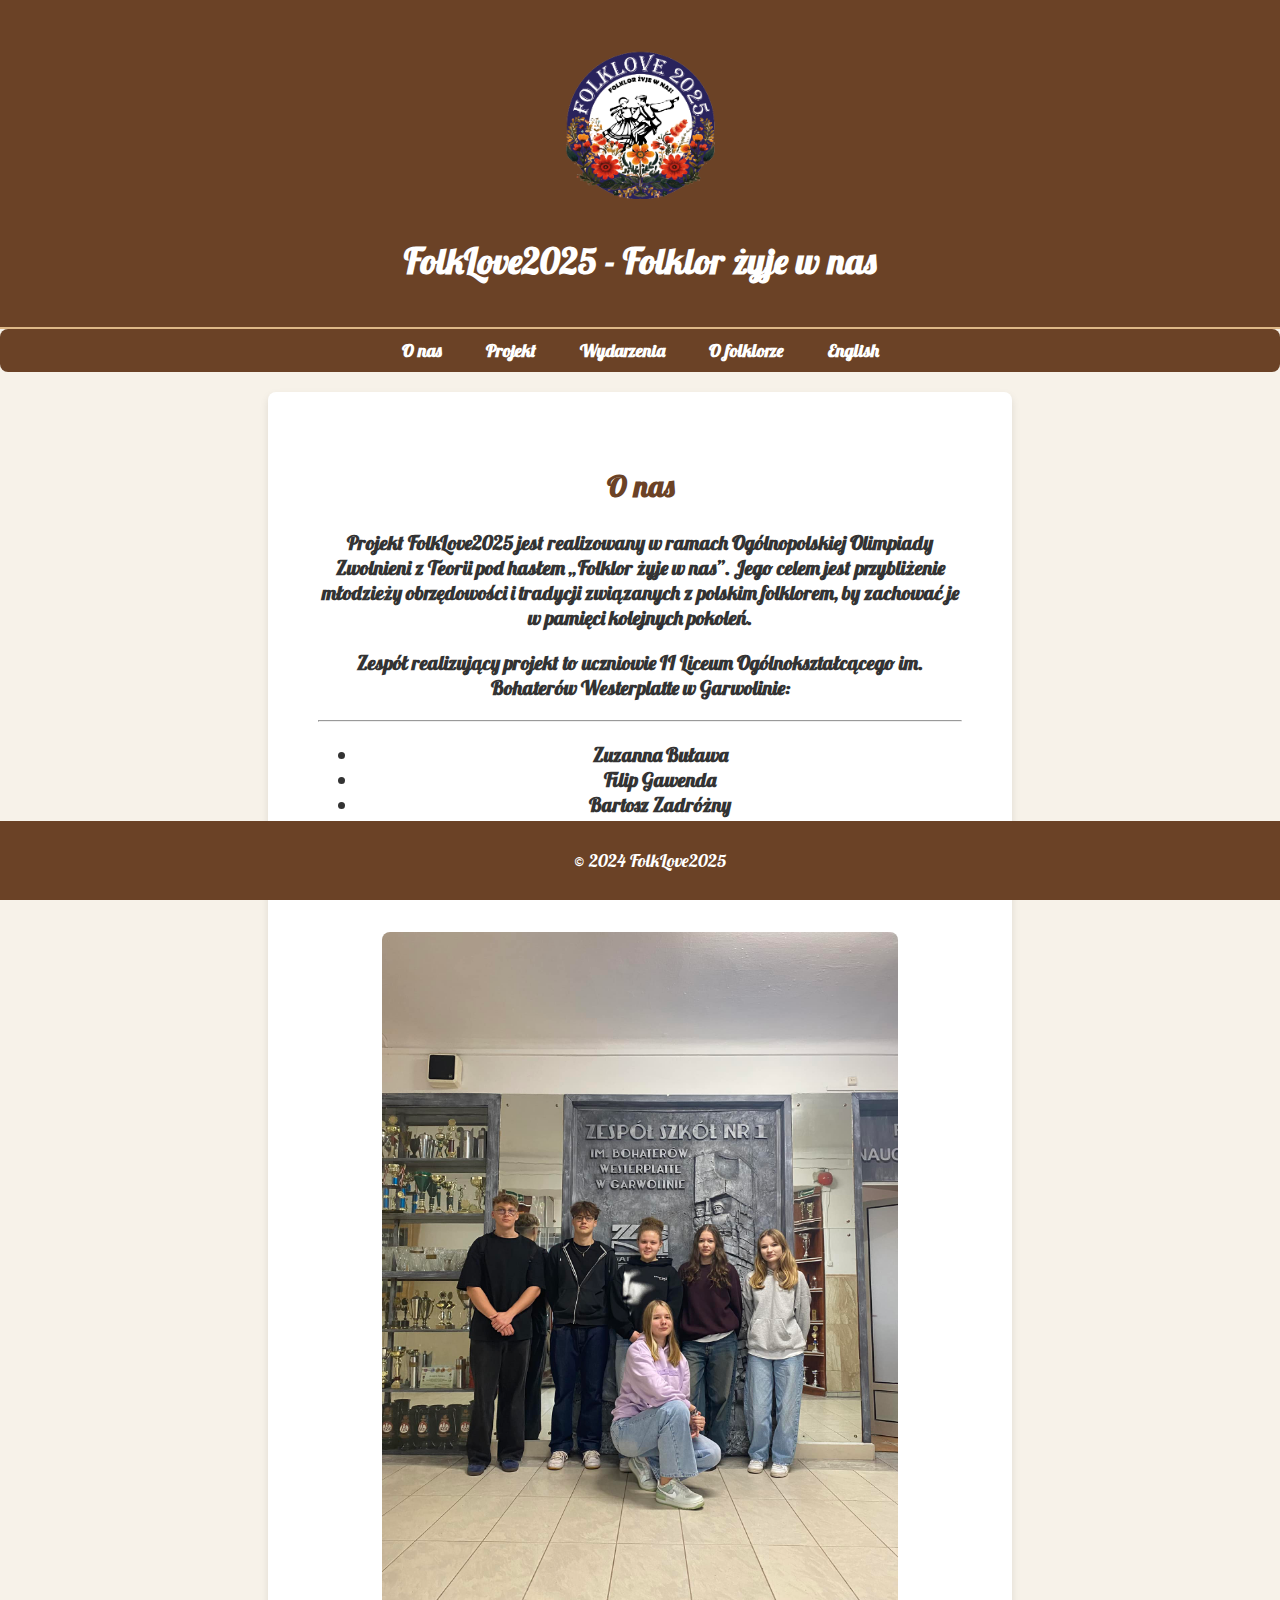
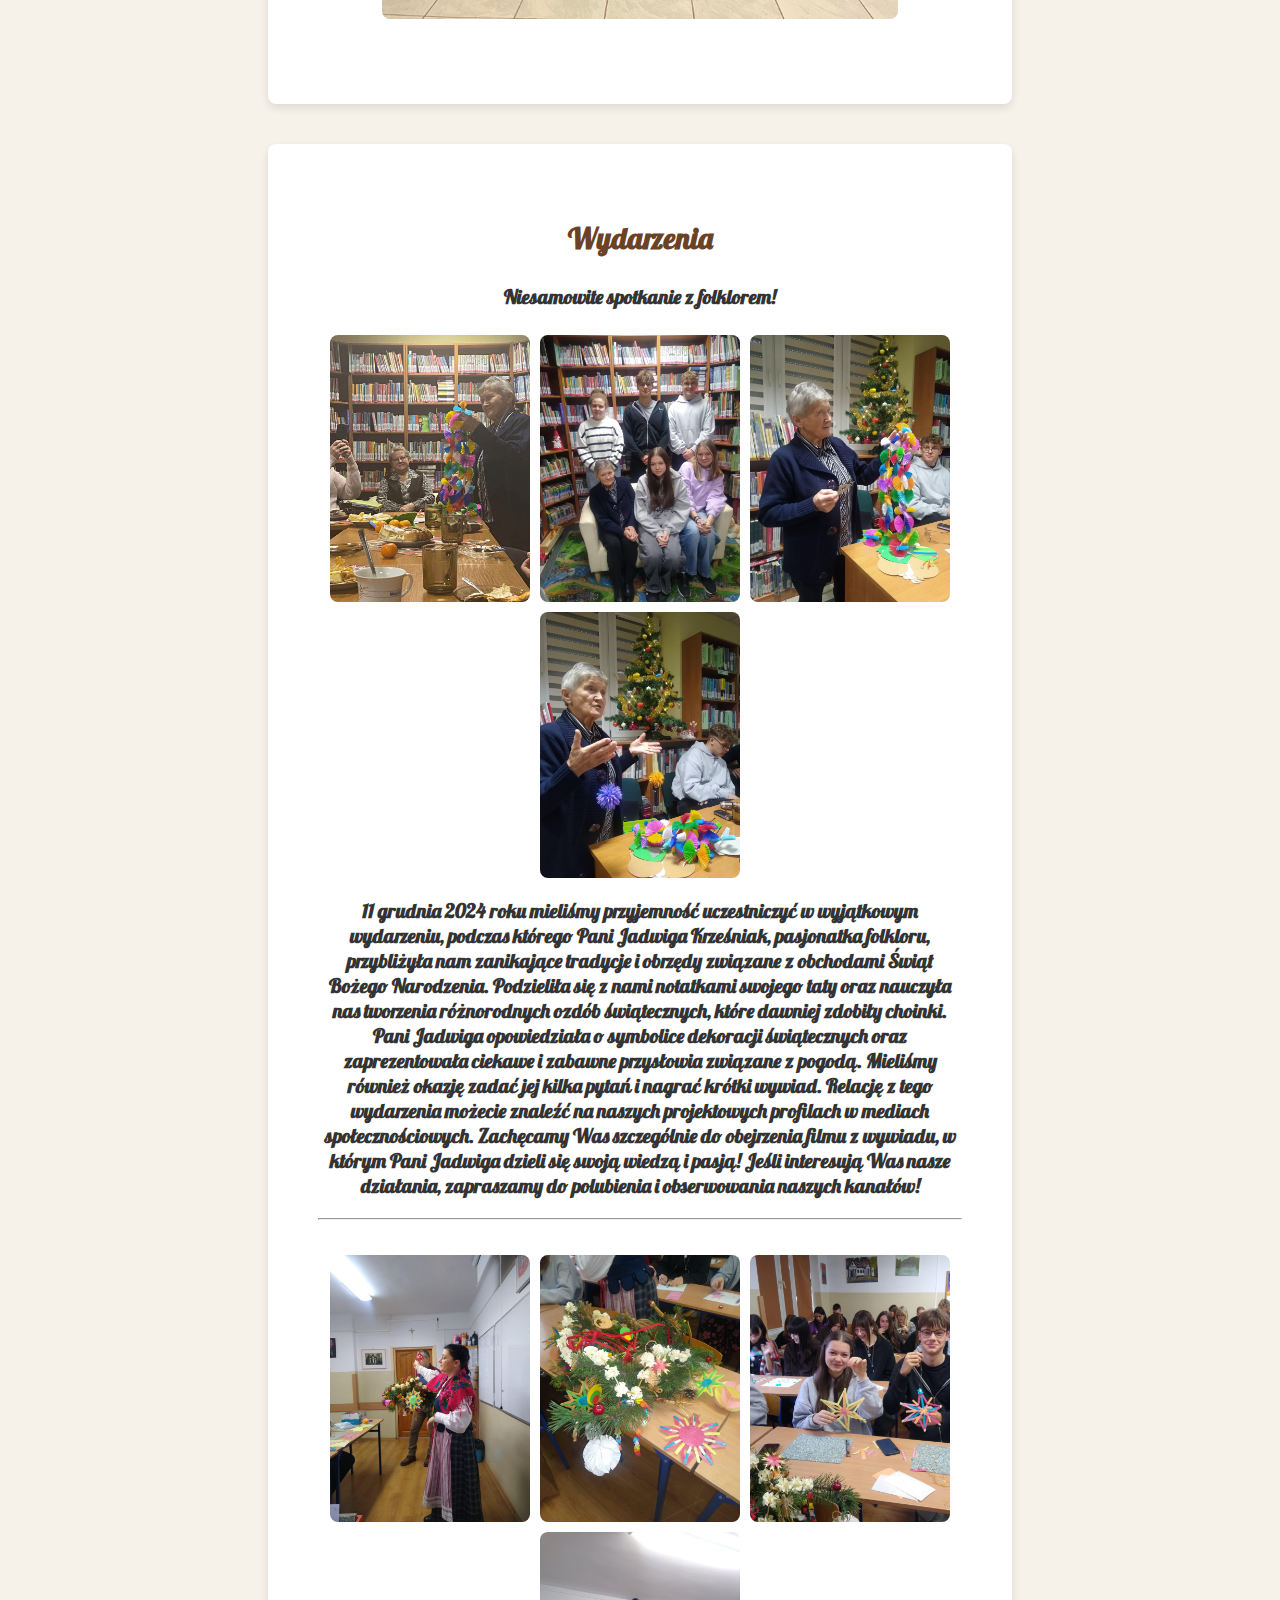
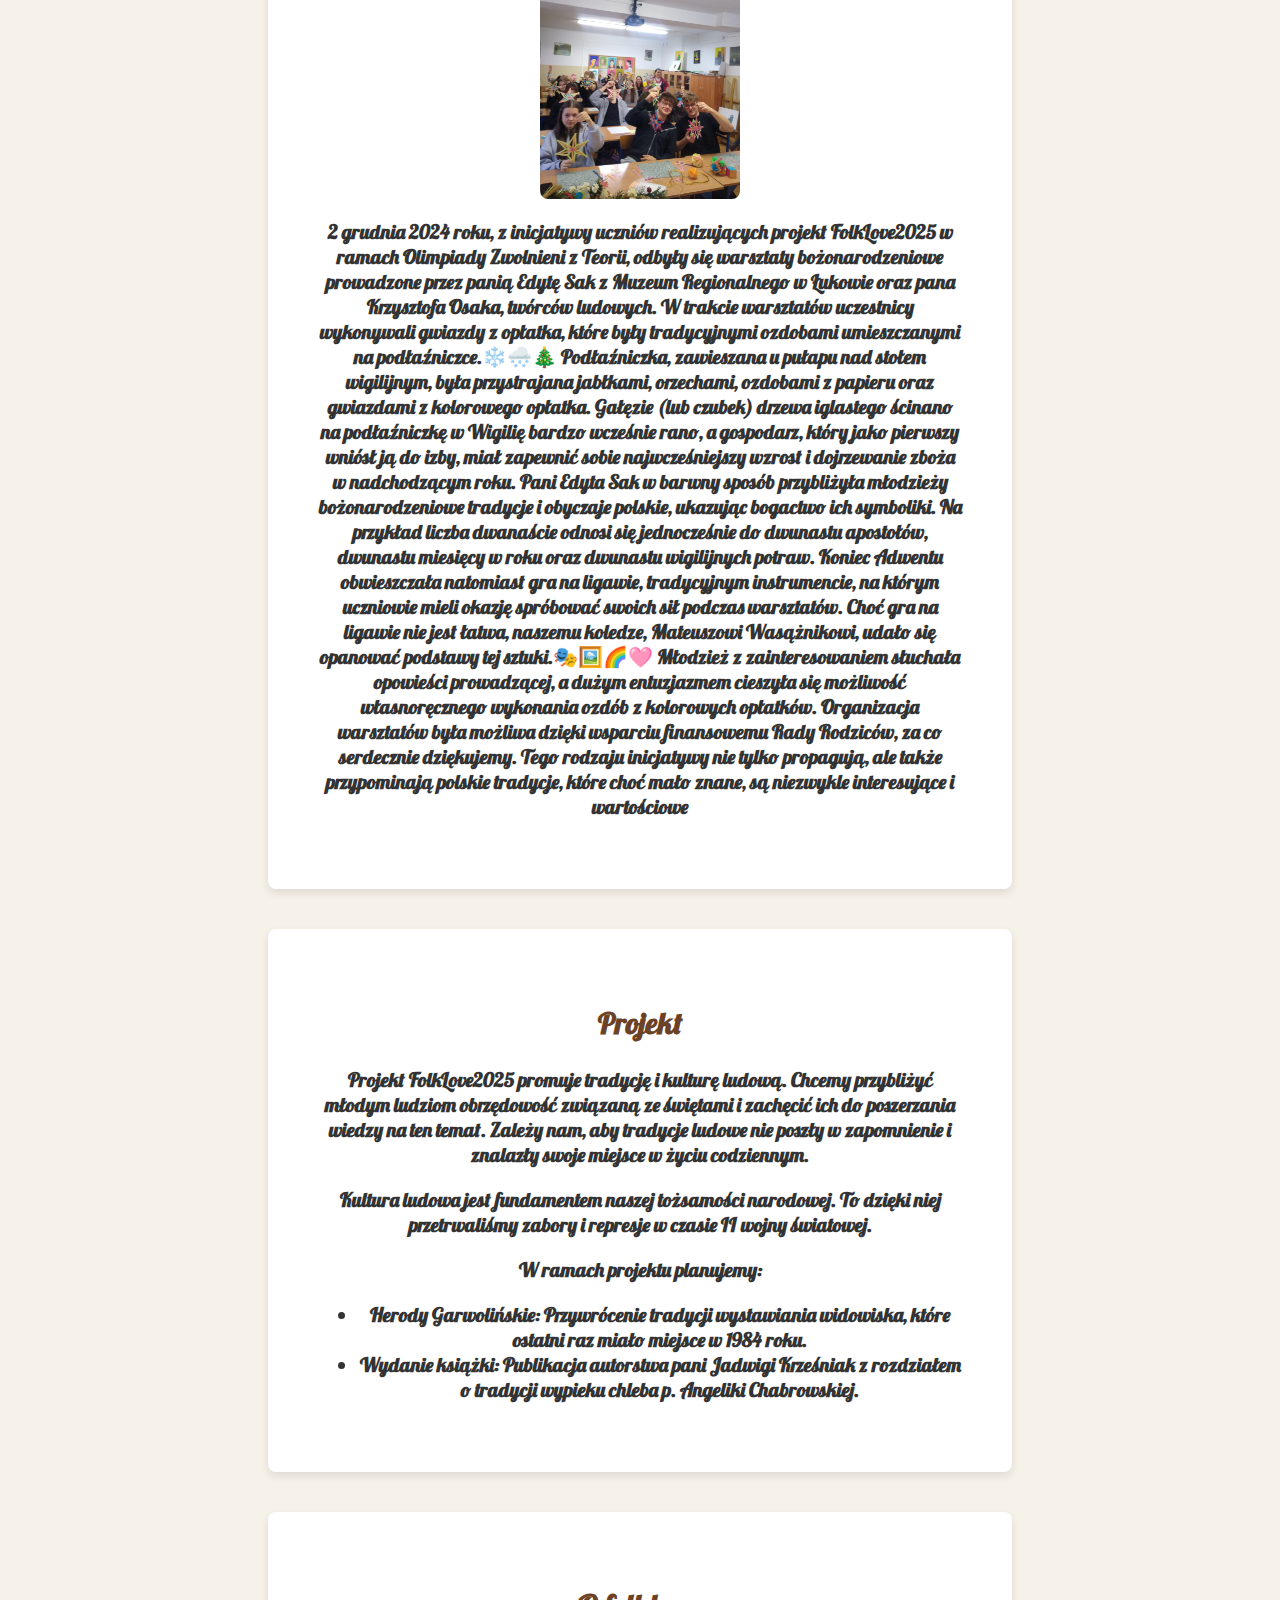
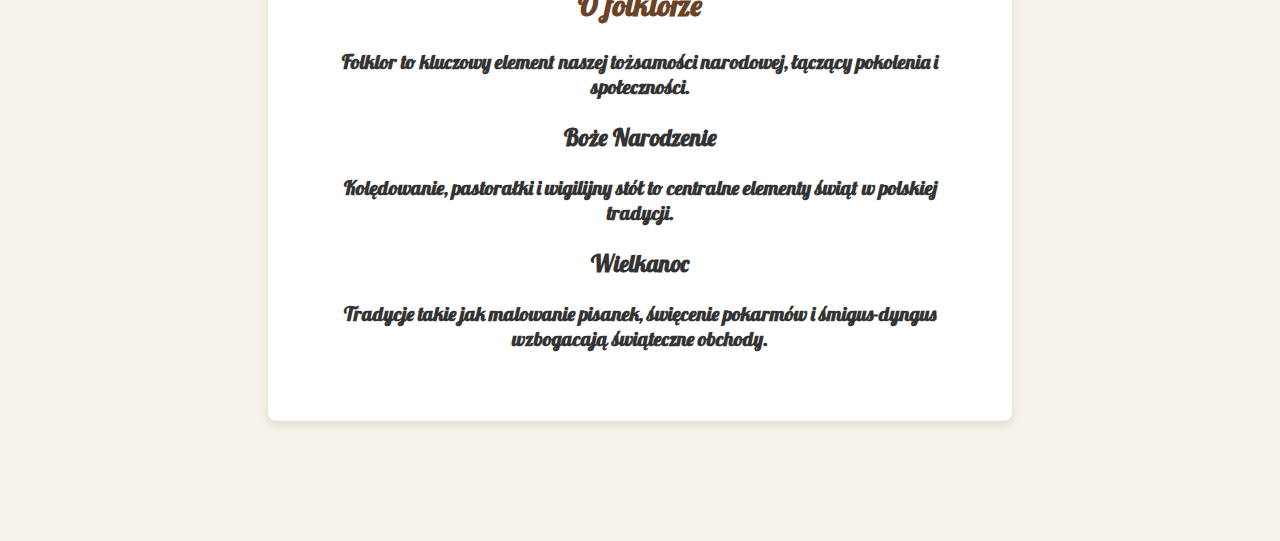
<file: index.html>
<!DOCTYPE html>
<html lang="pl">
<head>
    <!-- Google tag (gtag.js) -->
<script async src="https://www.googletagmanager.com/gtag/js?id=G-YYFM1KXM8M"></script>
<script>
  window.dataLayer = window.dataLayer || [];
  function gtag(){dataLayer.push(arguments);}
  gtag('js', new Date());

  gtag('config', 'G-YYFM1KXM8M');
</script>
    <meta charset="UTF-8">
    <meta name="viewport" content="width=device-width, initial-scale=1.0">
    <link rel="preconnect" href="https://fonts.googleapis.com">
<link rel="preconnect" href="https://fonts.gstatic.com" crossorigin>
<link href="https://fonts.googleapis.com/css2?family=Lobster&display=swap" rel="stylesheet">

    <title>FolkLove2025 - Folklor żyje w nas</title>
    <style>
        body {
            font-size: large;
             font-family: "Lobster", serif;
            background-color: #f7f2e9;
            color: #333;
            margin: 0;
            padding: 0;
        }
        header {
            background-color: #6b4226;
            color: white;
            padding: 20px;
            text-align: center;
            border-bottom: 2px solid #deb887;
        }
        header img {
            max-width: 150px;
            height: auto;
            margin-bottom: 10px;
        }
        nav {
            background-color: #6b4226;
            padding: 10px;
            text-align: center;
            border-radius: 8px;
            position: sticky;
            top: 0;
        }
        nav a {
            color: white;
            text-decoration: none;
            margin: 0 10px;
            font-weight: bold;
            padding: 10px;
        }
        nav a:hover {
            color: #deb887;
            background-color: rgba(222, 184, 135, 0.2);
        }
        main {
            padding: 20px;
        }
        section {
            margin-bottom: 40px;
            background-color: white;
            padding: 50px;
            border-radius: 8px;
            box-shadow: 0 4px 8px rgba(0, 0, 0, 0.1);
            text-align: center;
            font-weight: 600;
        }
        section img {
            max-width: 100%;
            height: auto;
            margin-top: 20px;
            border-radius: 8px;
        }
        @media (min-width: 820px) {
            section {
                margin-left: 20%;
                margin-right: 20%;
                font-size: 20px;
            }
            img{
                width: 80%;
                height: auto;
                margin: 30px 0;
            }
            
        }
        h2 {
            color: #6b4226;
        }
        footer {
            background-color: #6b4226;
            color: white;
            text-align: center;
            padding: 10px;
            position: fixed;
            bottom: 0;
            width: 100%;
        }
        .zdjecia img{
            width: 200px;
            margin: 0 0;
   
        }
        .zdjecia{
            display: flex;
            justify-content: center;
            gap: 10px;
            flex-wrap: wrap;
           
        }
    </style>
</head>
<body>
    <header>
        <img src="FolkLove małe (1).png" alt="Logo projektu FolkLove2025">
        <h1>FolkLove2025 - Folklor żyje w nas</h1>
    </header>
    <nav>
        <a href="#about">O nas</a>
        <a href="#project">Projekt</a>
        <a href="#events">Wydarzenia</a>
        <a href="#folklore">O folklorze</a>
        <a href="english.html">English</a>
    </nav>
    <main>
        <section id="about">
            <h2>O nas</h2>
            <p>Projekt <b>FolkLove2025</b> jest realizowany w ramach Ogólnopolskiej Olimpiady Zwolnieni z Teorii pod hasłem „Folklor żyje w nas”. Jego celem jest przybliżenie młodzieży obrzędowości i tradycji związanych z polskim folklorem, by zachować je w pamięci kolejnych pokoleń.</p>
            <p>Zespół realizujący projekt to uczniowie II Liceum Ogólnokształcącego im. Bohaterów Westerplatte w Garwolinie:</p>
            <hr>
            <ul>
                <li>Zuzanna Buława</li>
                <li>Filip Gawenda</li>
                <li>Bartosz Zadróżny</li>
                <li>Oliwia Tchorek</li>
                <li>Dominika Buczek</li>
                <li>Liderka projektu: Oliwia Dadacz</li>
            </ul>
            <img src="folklovezdjęcie.jpg" alt="Zdjęcie grupowe zespołu FolkLove2025">
        </section>

        <section id="events">
            <h2>Wydarzenia</h2>
            
            <h4>Niesamowite spotkanie z folklorem!</h4>

            <div class="zdjecia">
                <img src="folk1.jpg" alt="">
                <img src="folk2.jpg" alt="">
                <img src="folk3.jpg" alt="">
                <img src="folk4.jpg" alt="">
            </div>
            <p>11 grudnia 2024 roku mieliśmy przyjemność uczestniczyć w wyjątkowym wydarzeniu, podczas którego Pani Jadwiga Krześniak, pasjonatka folkloru, przybliżyła nam zanikające tradycje i obrzędy związane z obchodami Świąt Bożego Narodzenia. Podzieliła się z nami notatkami swojego taty oraz nauczyła nas tworzenia różnorodnych ozdób świątecznych, które dawniej zdobiły choinki.
                Pani Jadwiga opowiedziała o symbolice dekoracji świątecznych oraz zaprezentowała ciekawe i zabawne przysłowia związane z pogodą. Mieliśmy również okazję zadać jej kilka pytań i nagrać krótki wywiad.
                Relację z tego wydarzenia możecie znaleźć na naszych projektowych profilach w mediach społecznościowych. Zachęcamy Was szczególnie do obejrzenia filmu z wywiadu, w którym Pani Jadwiga dzieli się swoją wiedzą i pasją! Jeśli interesują Was nasze działania, zapraszamy do polubienia i obserwowania naszych kanałów!
            </p>
            <hr>
            <br>
            <div class="zdjecia">
                <img src="folk21.jpg" alt="">
                <img src="folk22.jpg" alt="">
                <img src="folk23.jpg" alt="">
                <img src="folk24.jpg" alt="">
            </div>
            <p>2 grudnia 2024 roku, z inicjatywy uczniów realizujących projekt FolkLove2025 w ramach Olimpiady Zwolnieni z Teorii, odbyły się warsztaty bożonarodzeniowe prowadzone przez panią Edytę Sak z Muzeum Regionalnego w Łukowie oraz pana Krzysztofa Osaka, twórców ludowych. W trakcie warsztatów uczestnicy wykonywali gwiazdy z opłatka, które były tradycyjnymi ozdobami umieszczanymi na podłaźniczce.❄️🌨️🎄
                Podłaźniczka, zawieszana u pułapu nad stołem wigilijnym, była przystrajana jabłkami, orzechami, ozdobami z papieru oraz gwiazdami z kolorowego opłatka. Gałęzie (lub czubek) drzewa iglastego ścinano na podłaźniczkę w Wigilię bardzo wcześnie rano, a gospodarz, który jako pierwszy wniósł ją do izby, miał zapewnić sobie najwcześniejszy wzrost i dojrzewanie zboża w nadchodzącym roku.
                Pani Edyta Sak w barwny sposób przybliżyła młodzieży bożonarodzeniowe tradycje i obyczaje polskie, ukazując bogactwo ich symboliki. Na przykład liczba dwanaście odnosi się jednocześnie do dwunastu apostołów, dwunastu miesięcy w roku oraz dwunastu wigilijnych potraw. Koniec Adwentu obwieszczała natomiast gra na ligawie, tradycyjnym instrumencie, na którym uczniowie mieli okazję spróbować swoich sił podczas warsztatów. Choć gra na ligawie nie jest łatwa, naszemu koledze, Mateuszowi Wasążnikowi, udało się opanować podstawy tej sztuki.🎭🖼️🌈🩷
                Młodzież z zainteresowaniem słuchała opowieści prowadzącej, a dużym entuzjazmem cieszyła się możliwość własnoręcznego wykonania ozdób z kolorowych opłatków.
                Organizacja warsztatów była możliwa dzięki wsparciu finansowemu Rady Rodziców, za co serdecznie dziękujemy. Tego rodzaju inicjatywy nie tylko propagują, ale także przypominają polskie tradycje, które choć mało znane, są niezwykle interesujące i wartościowe
            </p>
        </section>

        <section id="project">
            <h2>Projekt</h2>
            <p>Projekt <b>FolkLove2025</b> promuje tradycję i kulturę ludową. Chcemy przybliżyć młodym ludziom obrzędowość związaną ze świętami i zachęcić ich do poszerzania wiedzy na ten temat. Zależy nam, aby tradycje ludowe nie poszły w zapomnienie i znalazły swoje miejsce w życiu codziennym.</p>
            <p>Kultura ludowa jest fundamentem naszej tożsamości narodowej. To dzięki niej przetrwaliśmy zabory i represje w czasie II wojny światowej.</p>
            <p>W ramach projektu planujemy:</p>
            <ul>
                <li><b>Herody Garwolińskie:</b> Przywrócenie tradycji wystawiania widowiska, które ostatni raz miało miejsce w 1984 roku.</li>
                <li><b>Wydanie książki:</b> Publikacja autorstwa pani Jadwigi Krześniak z rozdziałem o tradycji wypieku chleba p. Angeliki Chabrowskiej.</li>
            </ul>
        </section>
        
        <section id="folklore" style="margin-bottom: 100px;">
            <h2>O folklorze</h2>
            <p>Folklor to kluczowy element naszej tożsamości narodowej, łączący pokolenia i społeczności.</p>
            <h3>Boże Narodzenie</h3>
            <p>Kolędowanie, pastorałki i wigilijny stół to centralne elementy świąt w polskiej tradycji.</p>
            <h3>Wielkanoc</h3>
            <p>Tradycje takie jak malowanie pisanek, święcenie pokarmów i śmigus-dyngus wzbogacają świąteczne obchody.</p>
        </section>



    </main>
    <footer>
        <p>&copy; 2024 FolkLove2025</p>
    </footer>
</body>
</html>
</file>
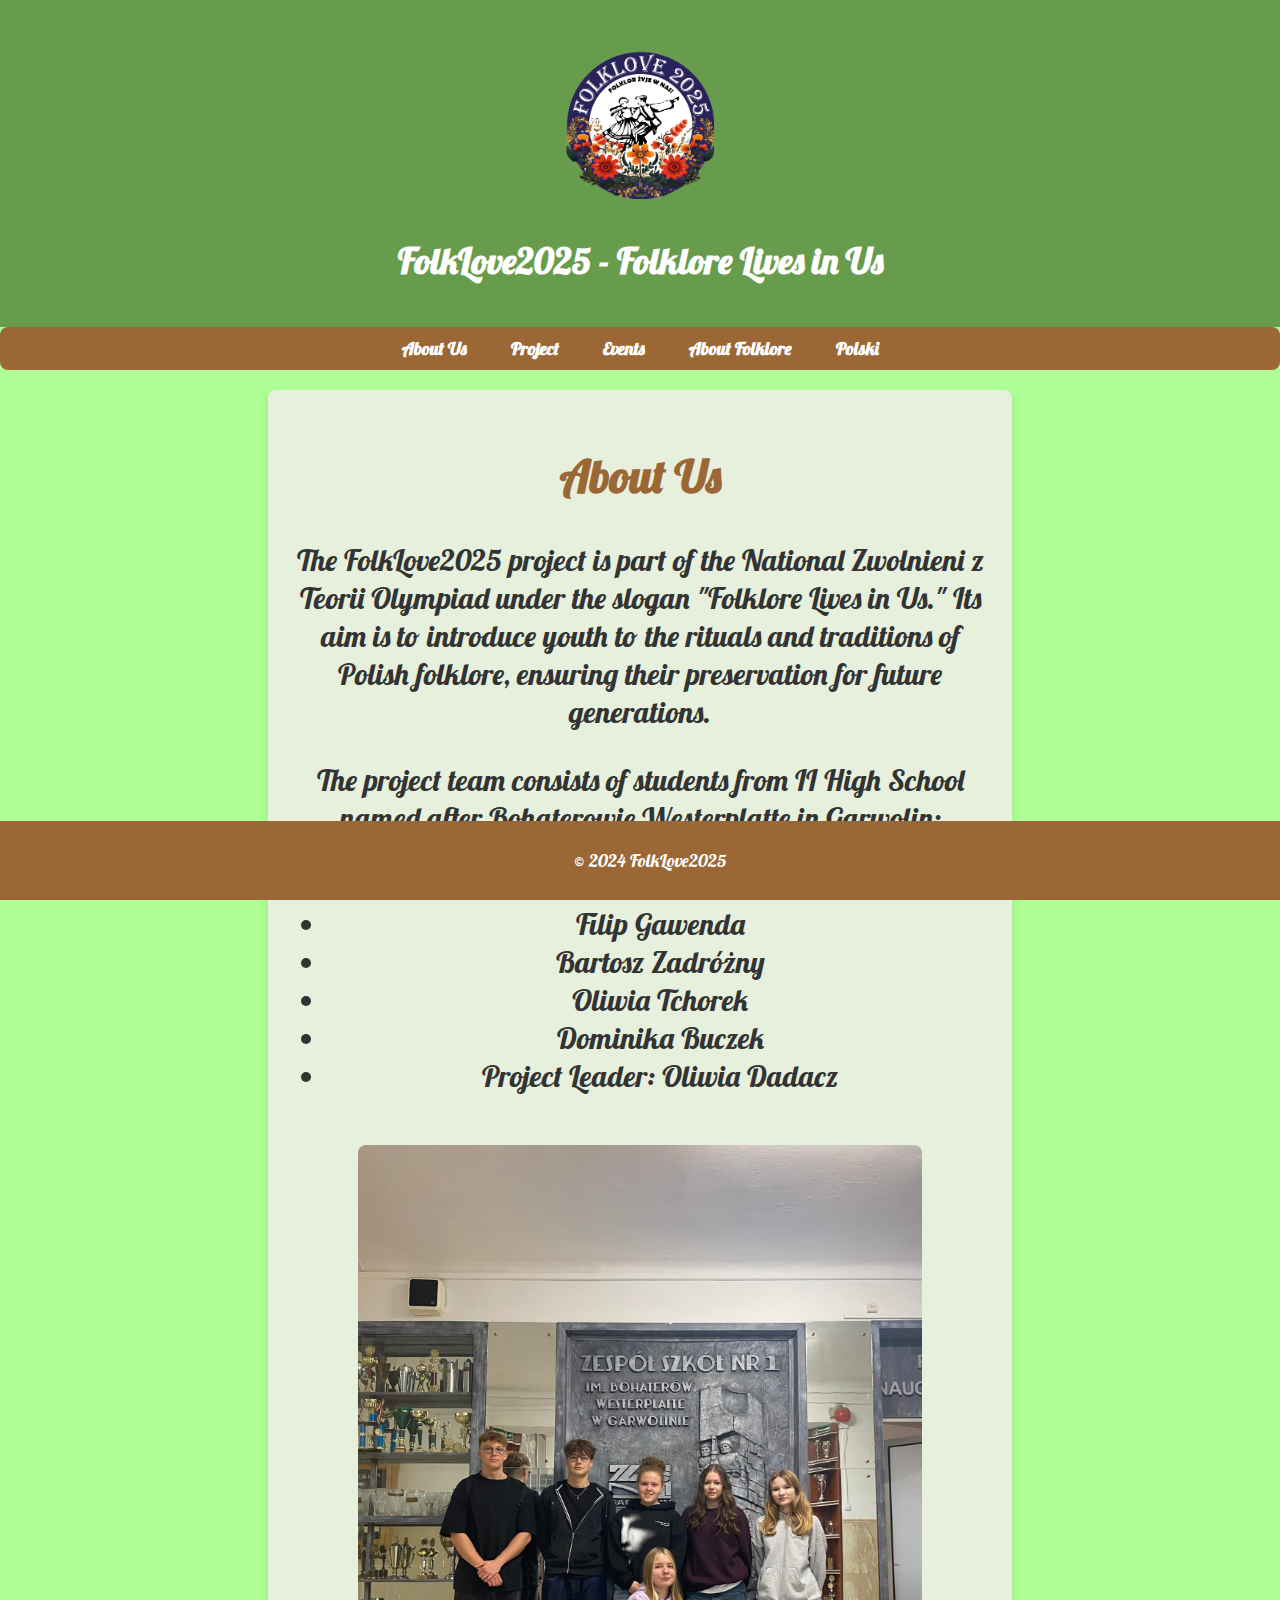
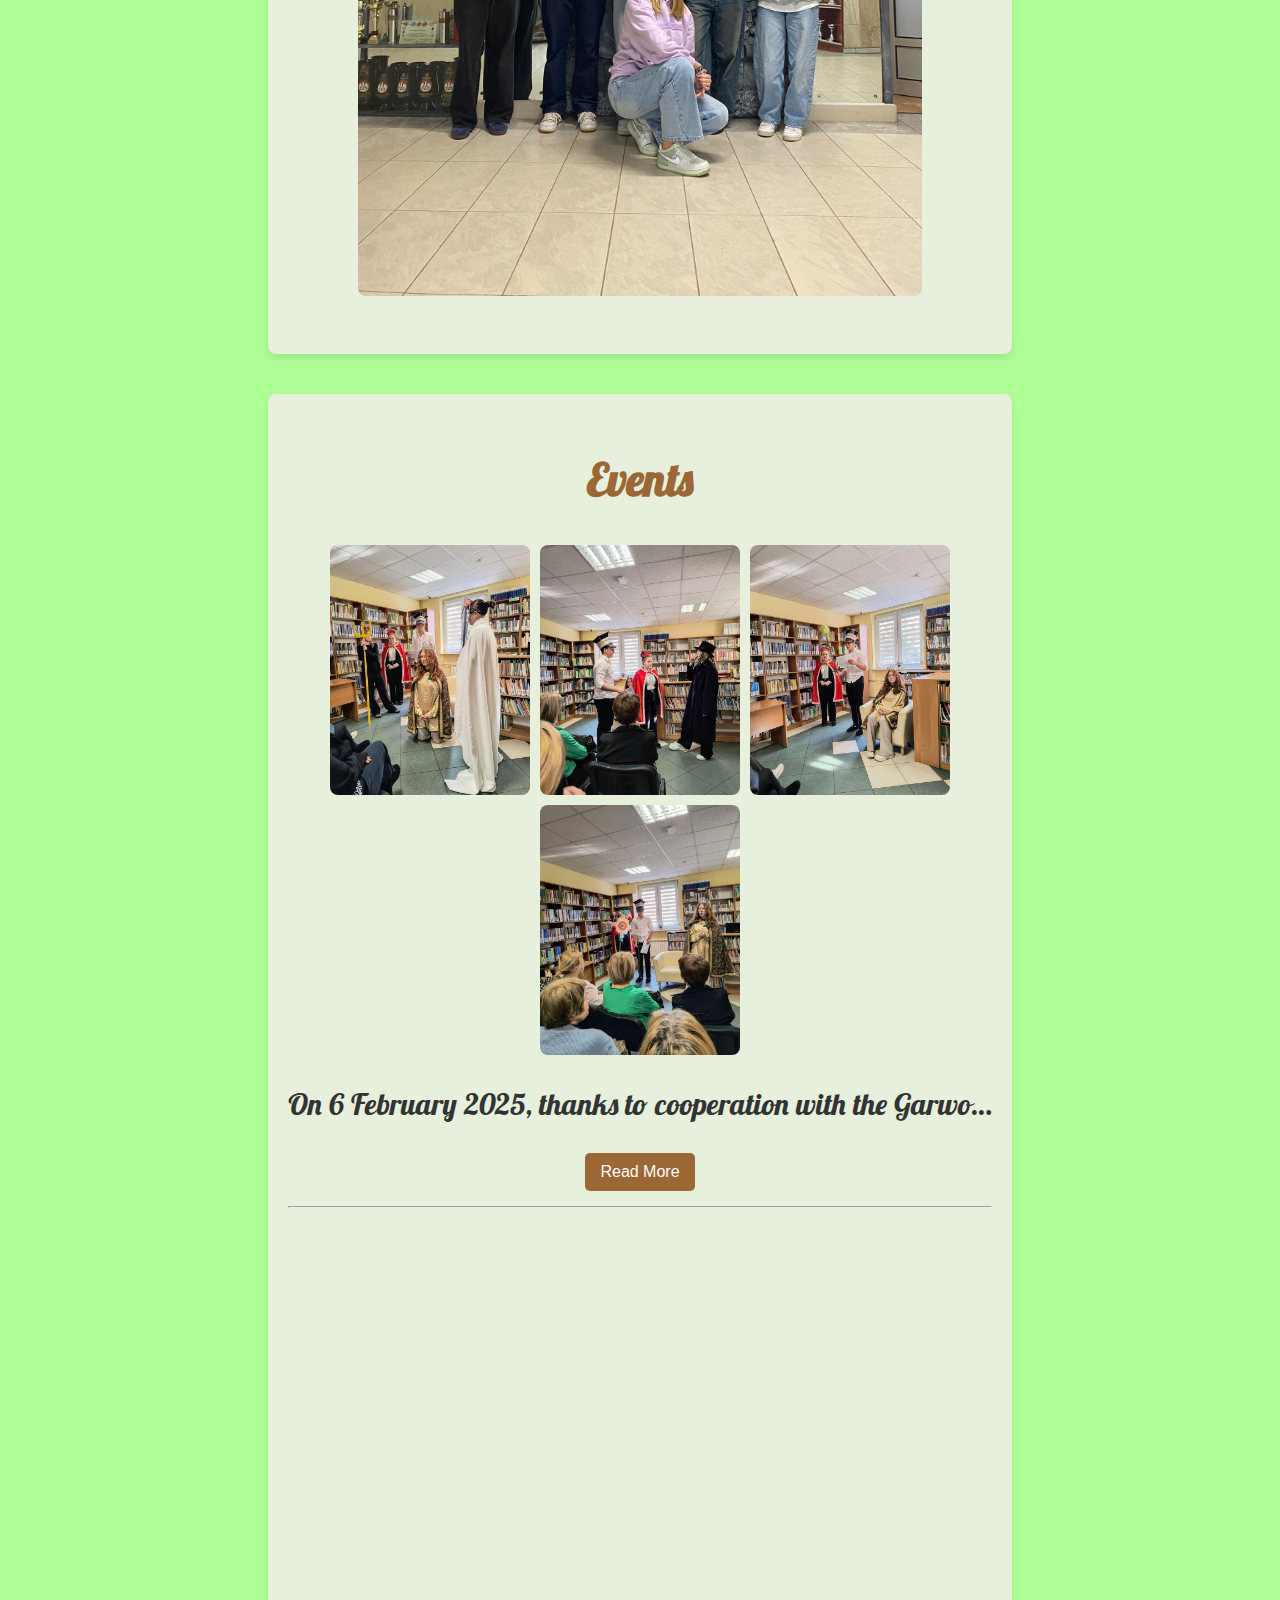
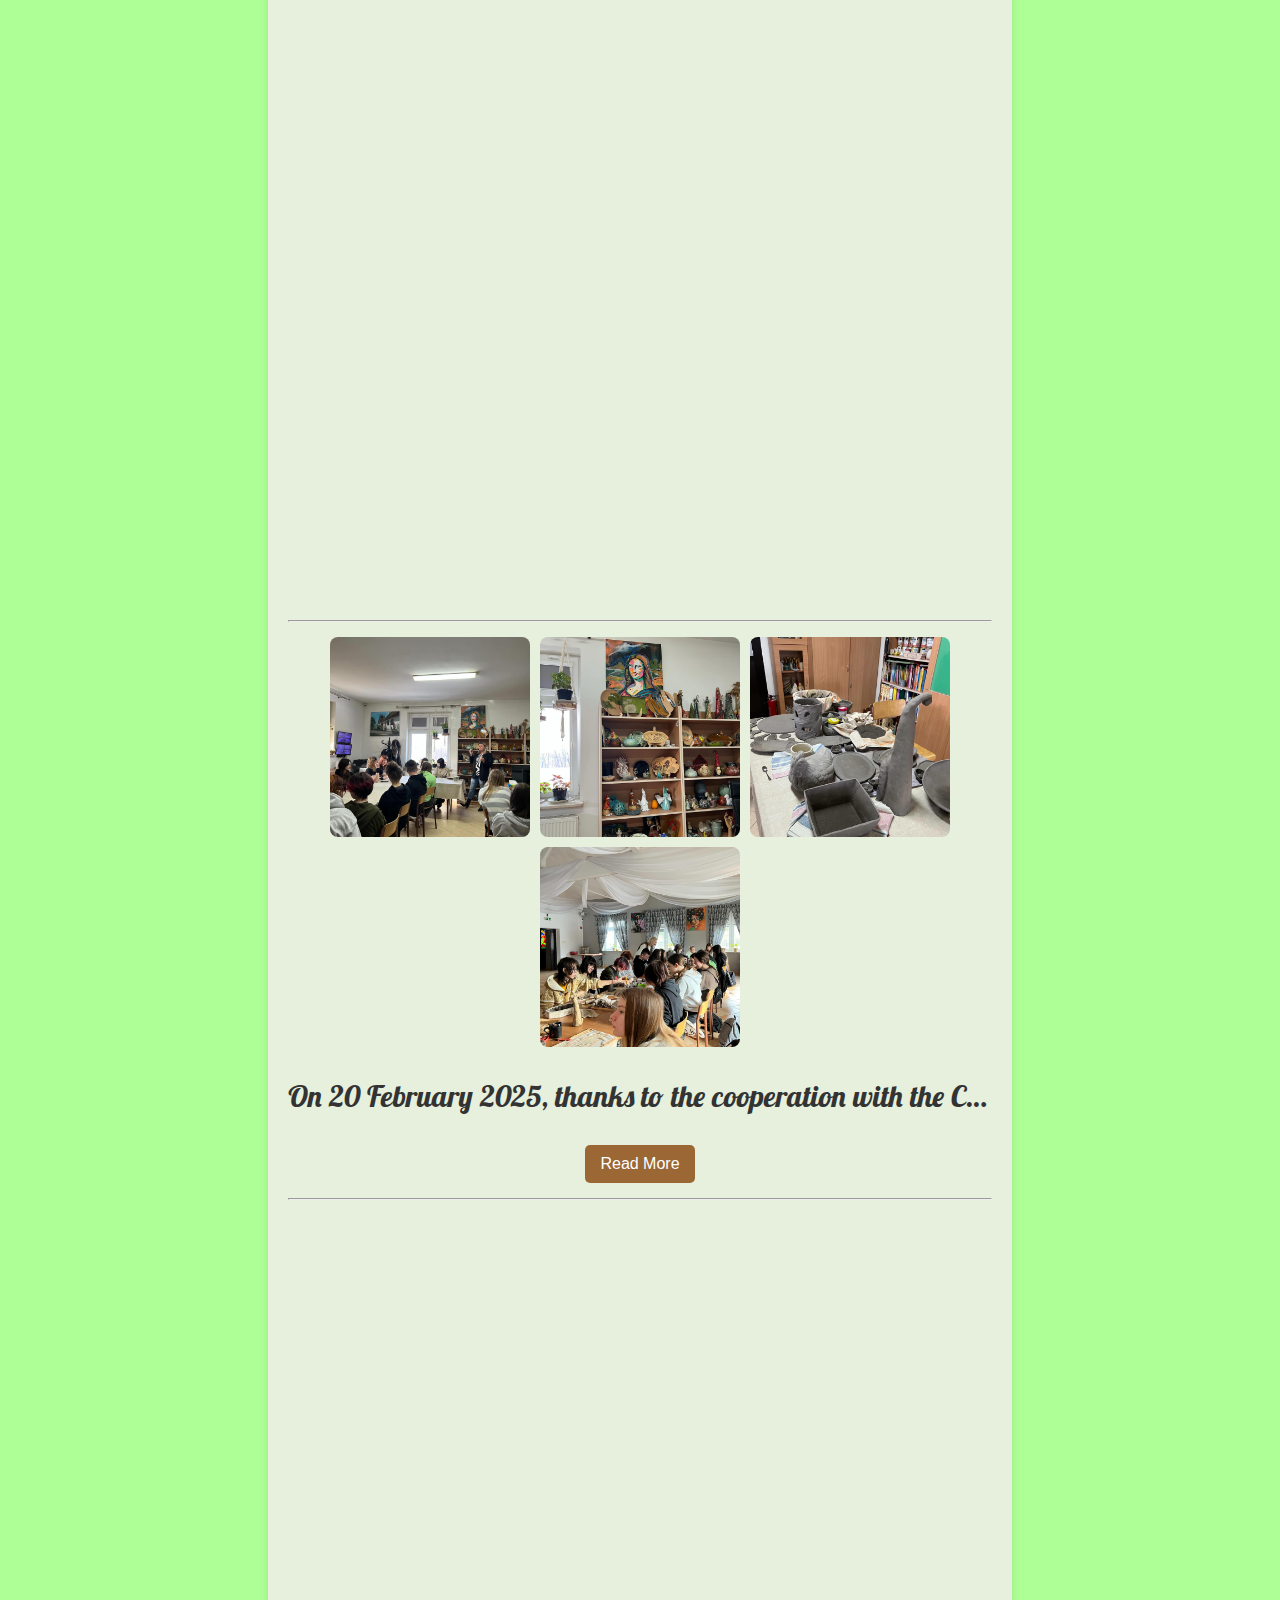
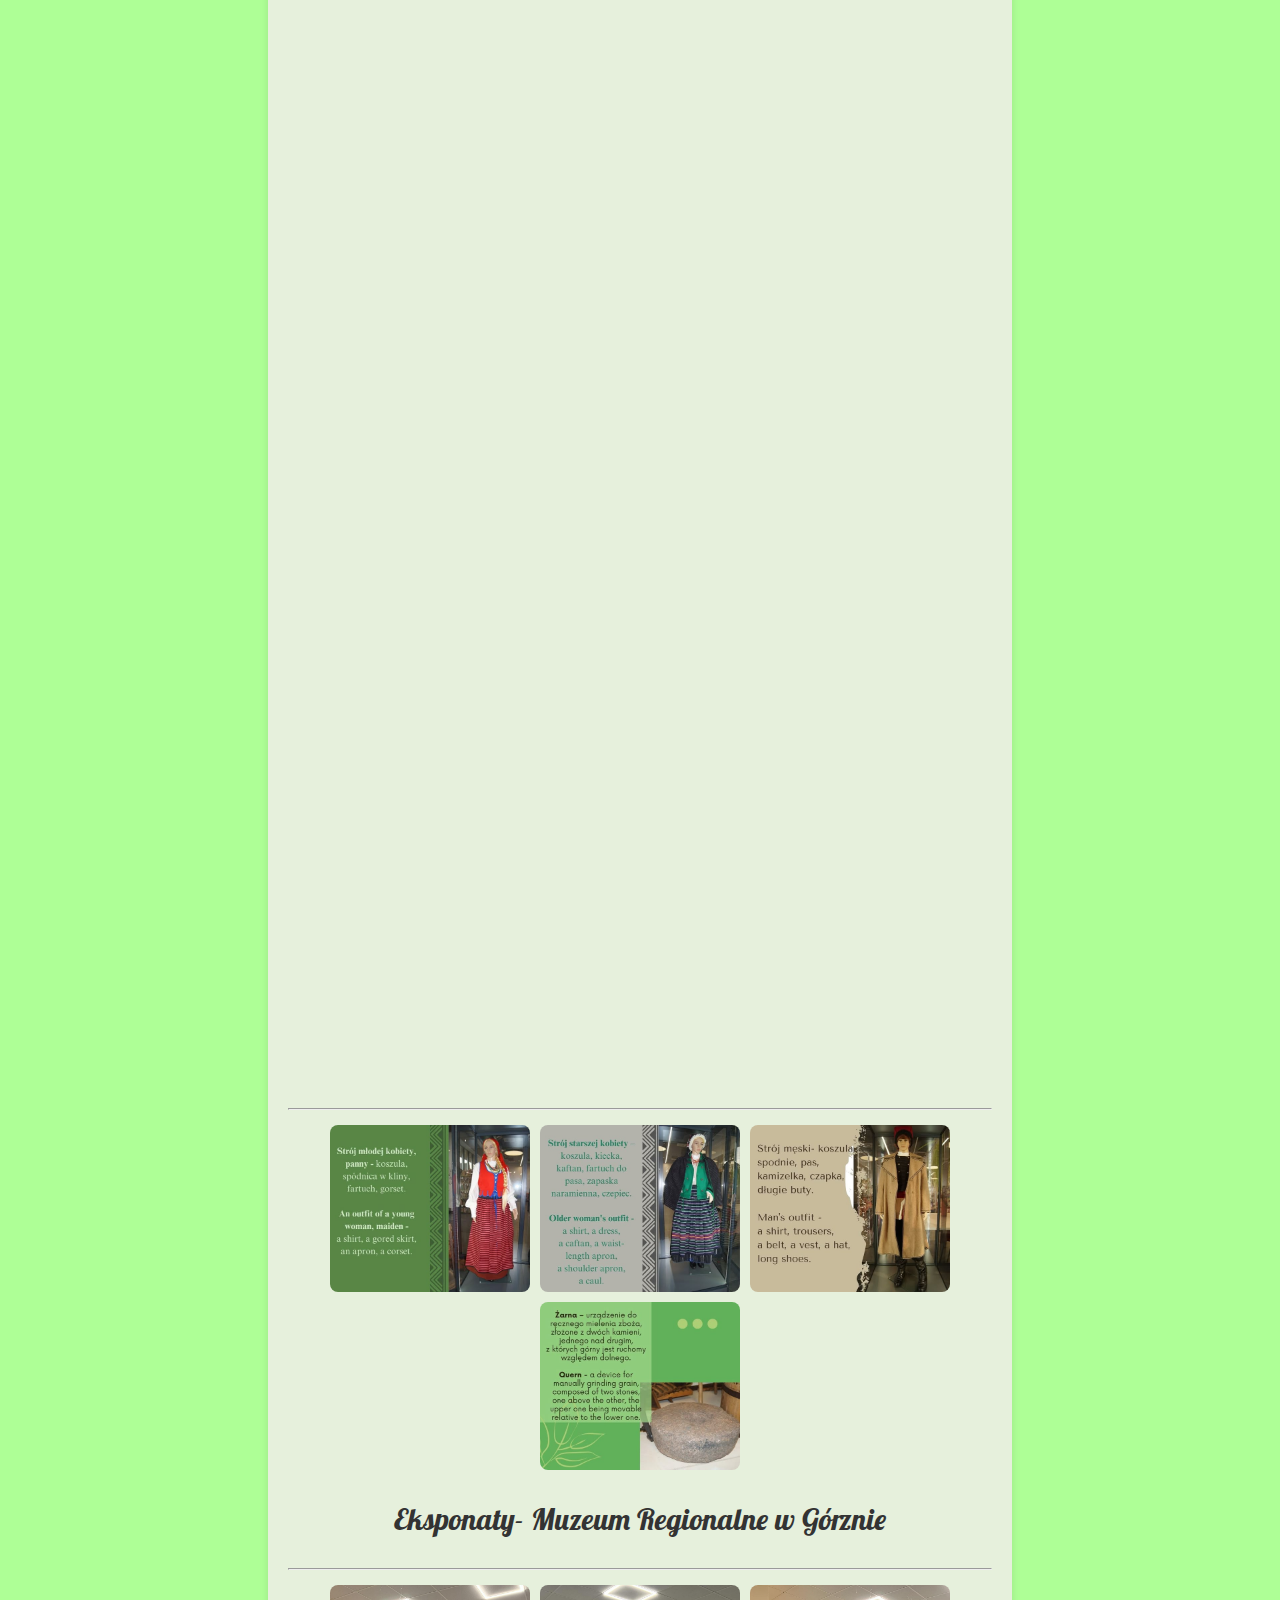
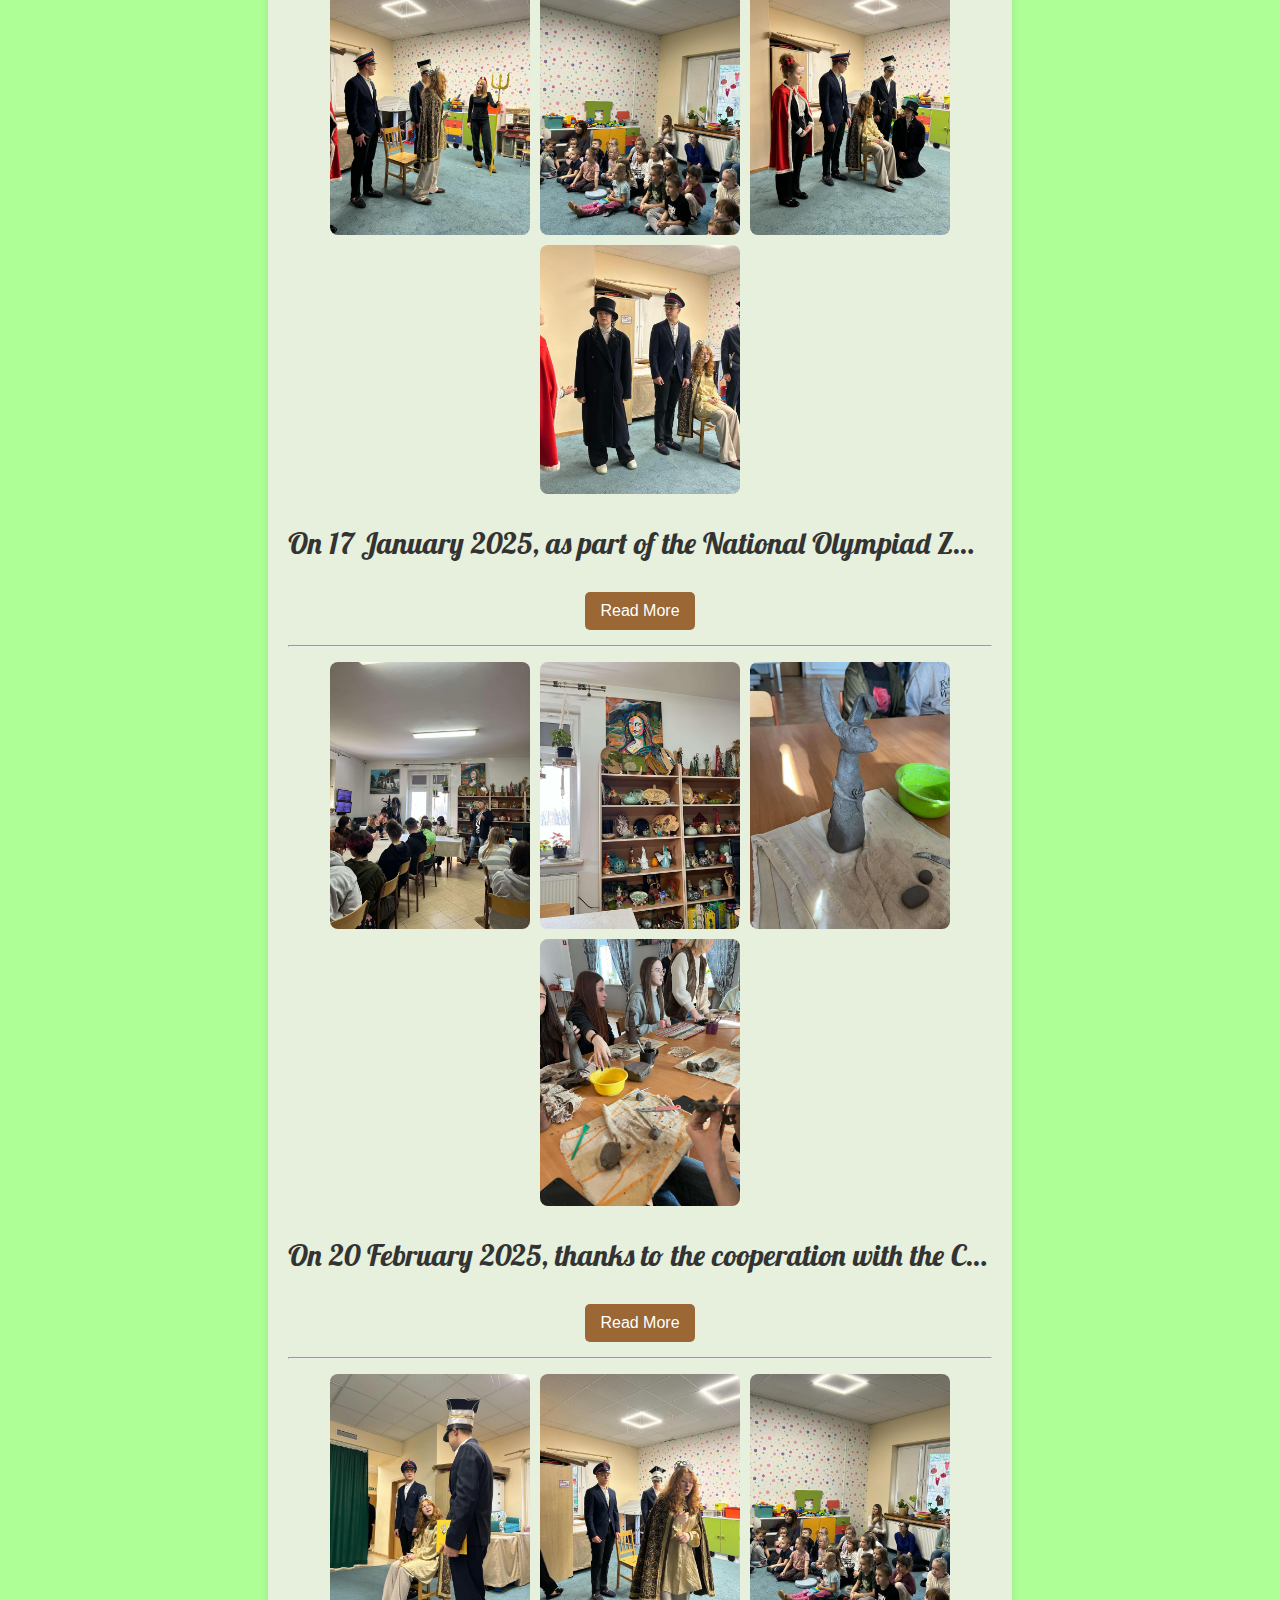
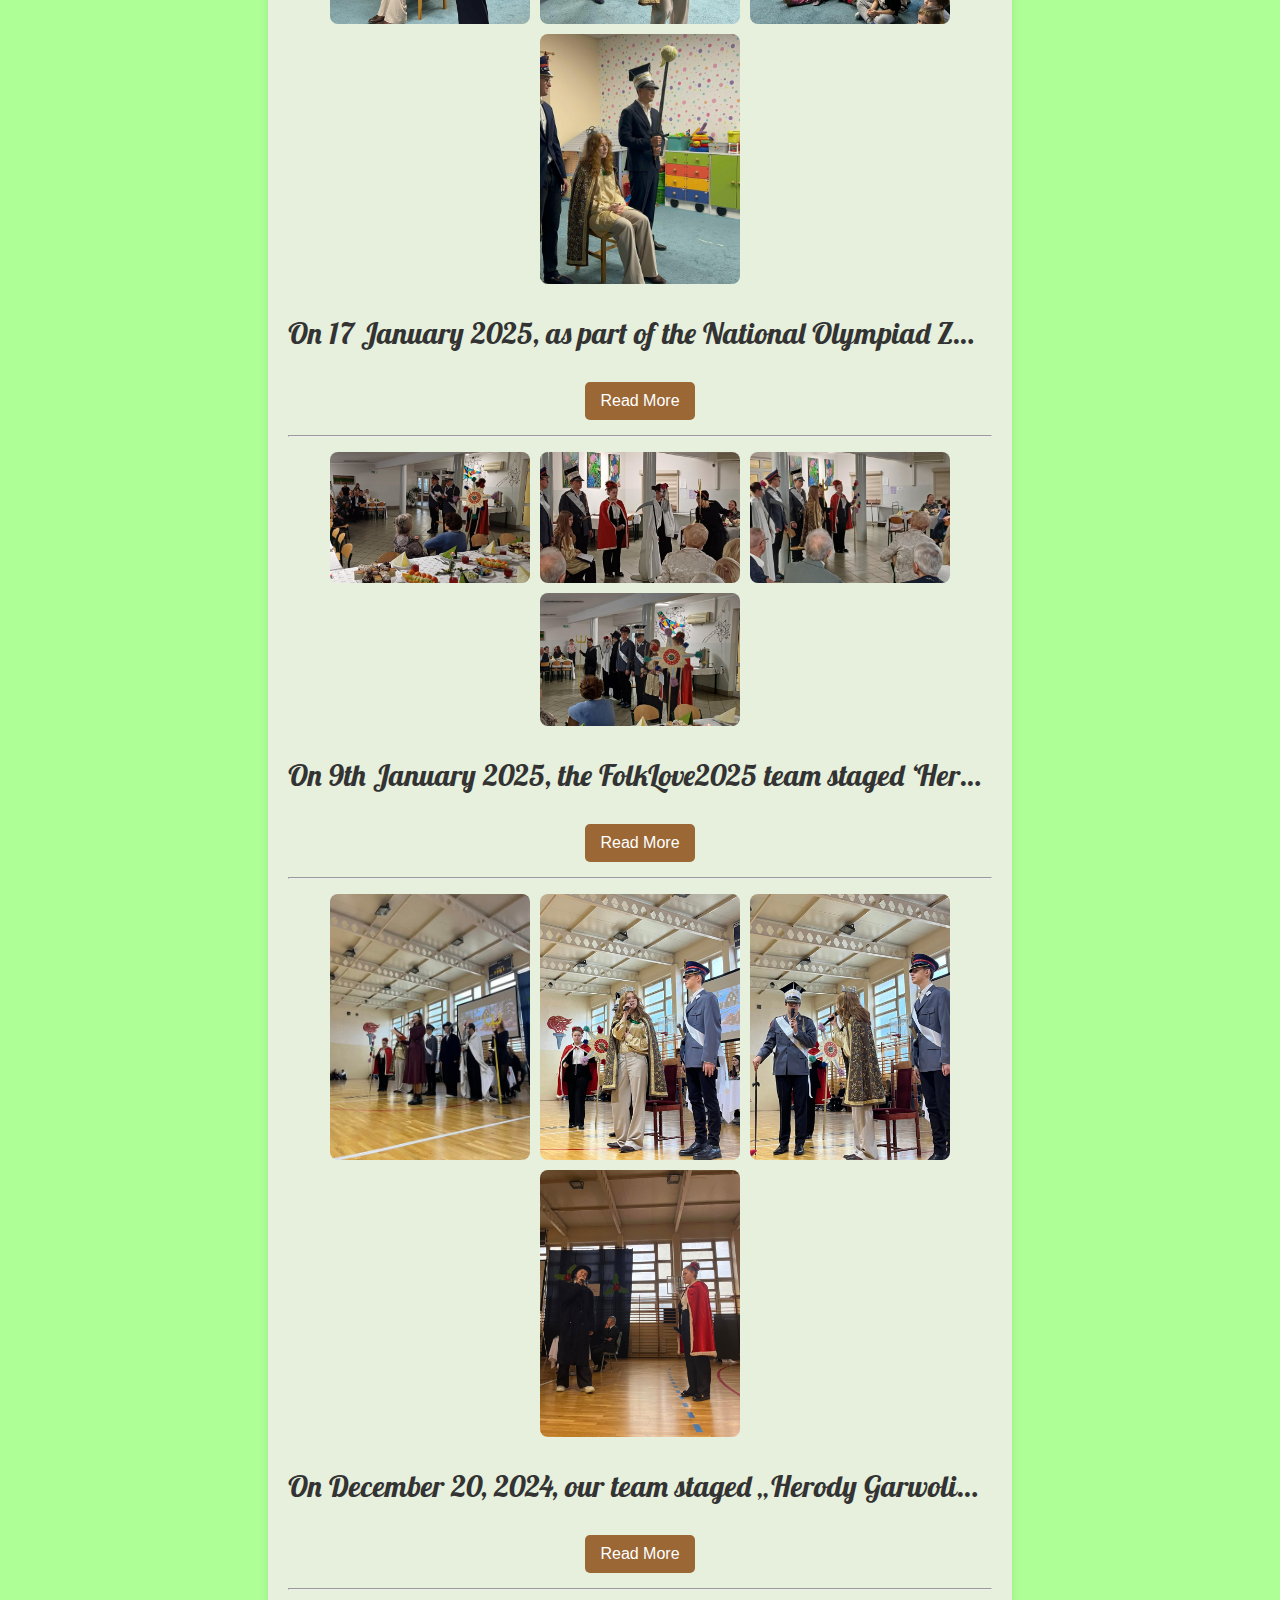
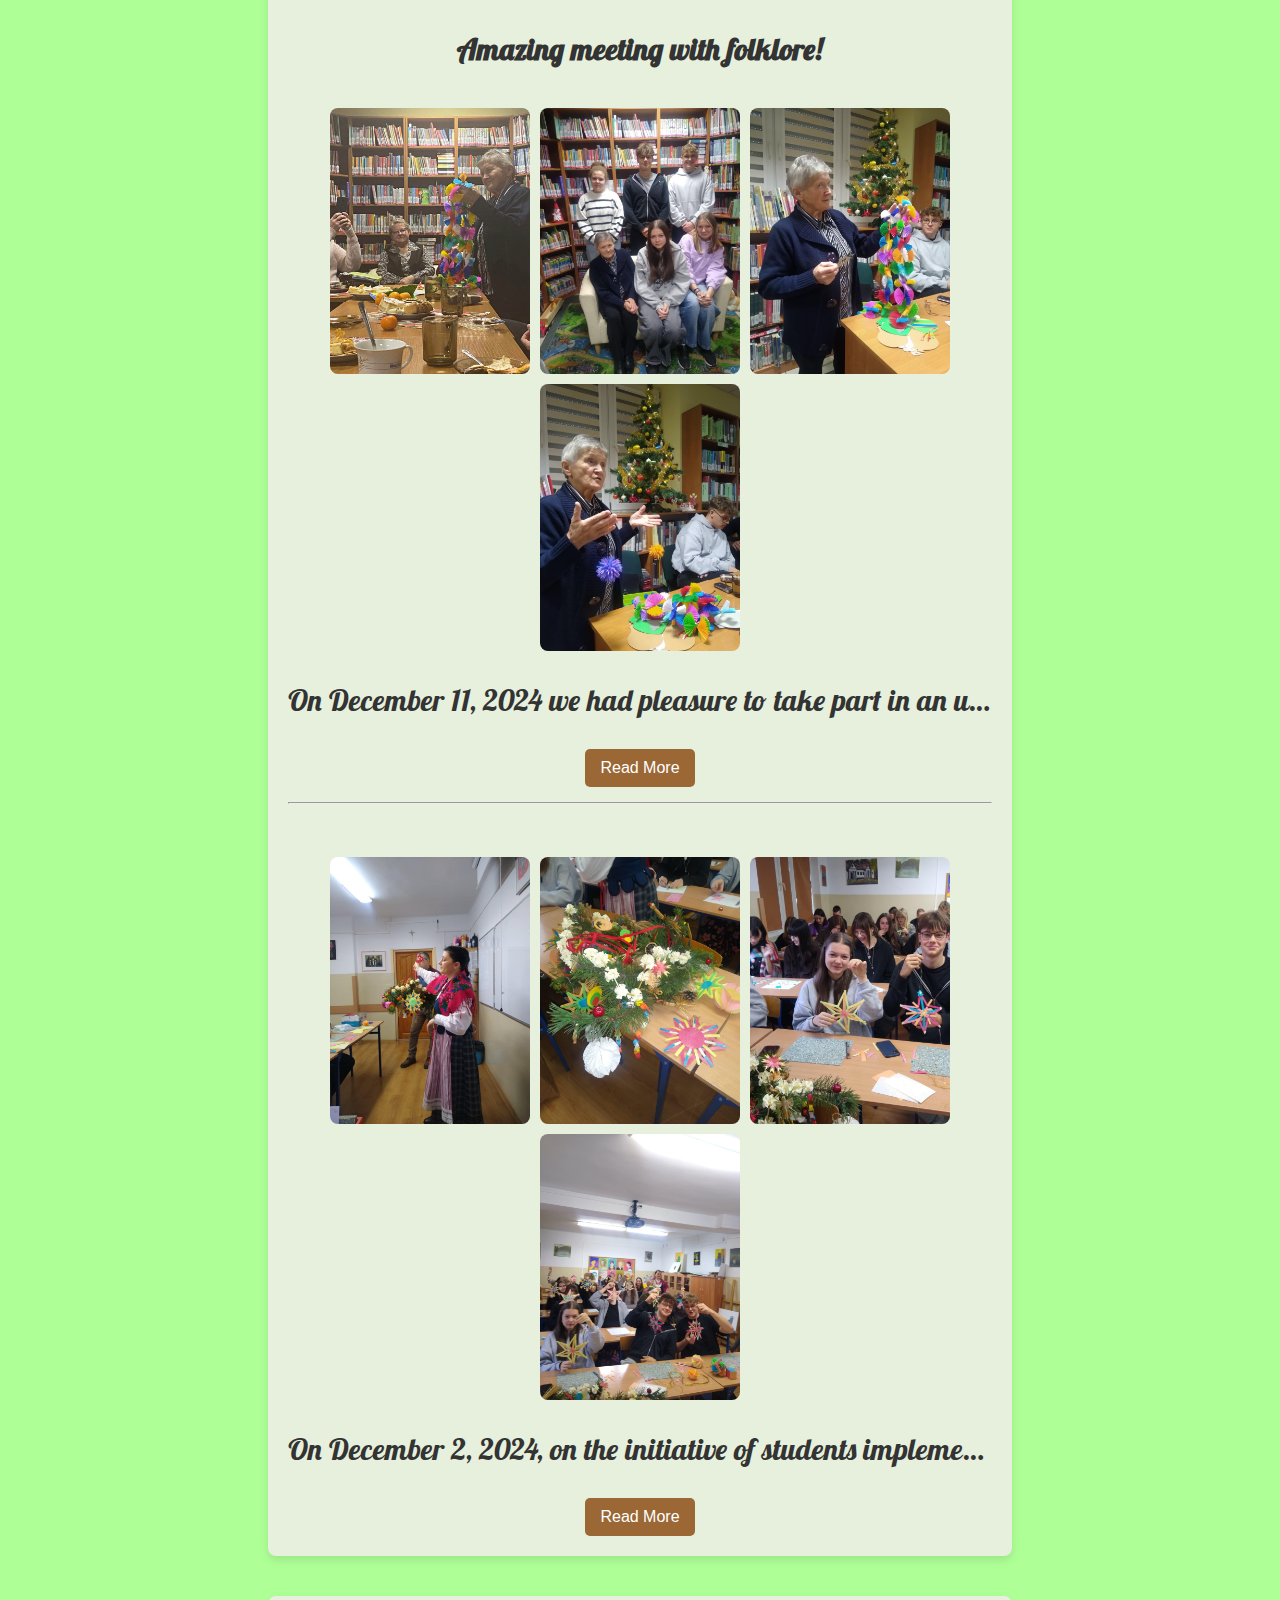
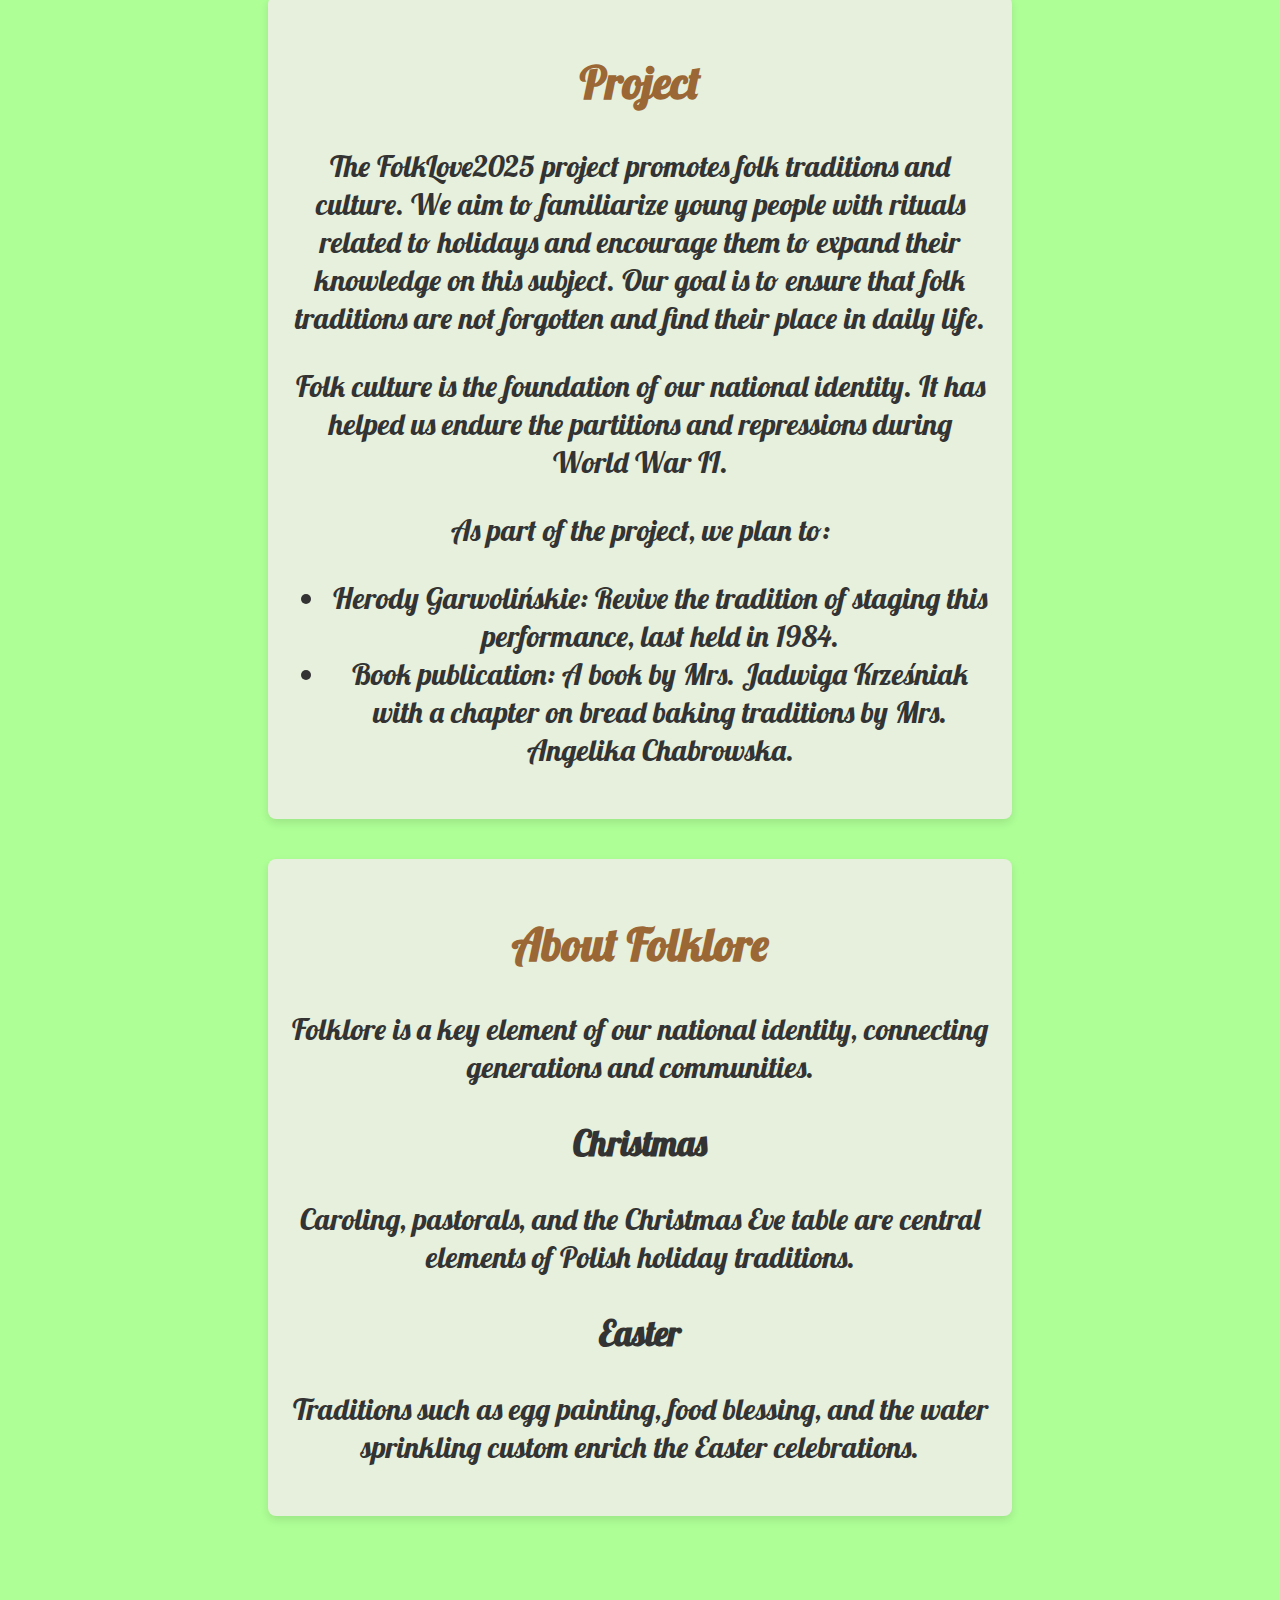
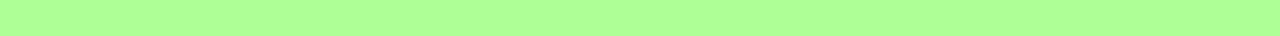
<file: english.html>
<!DOCTYPE html>
<html lang="pl">
<head>
    <meta charset="UTF-8">
    <meta name="viewport" content="width=device-width, initial-scale=1.0">
    <link rel="preconnect" href="https://fonts.googleapis.com">
<link rel="preconnect" href="https://fonts.gstatic.com" crossorigin>
<link href="https://fonts.googleapis.com/css2?family=Balsamiq+Sans:ital,wght@0,400;0,700;1,400;1,700&family=Cherry+Bomb+One&family=Chewy&family=Concert+One&family=DynaPuff&family=Edu+AU+VIC+WA+NT+Dots:wght@400..700&family=Lobster&family=Lugrasimo&family=Modak&family=Permanent+Marker&family=Playwrite+DE+Grund:wght@100..400&display=swap" rel="stylesheet">

    <title>FolkLove2025 - Folklor żyje w nas</title>
    <link rel="stylesheet" href="style.css">
</head>
<body>
    <header>
        <img src="FolkLove małe (1).png" alt="FolkLove2025 Project Logo">
        <h1>FolkLove2025 - Folklore Lives in Us</h1>
    </header>
    <nav>
        <a href="#about">About Us</a>
        <a href="#project">Project</a>
        <a href="#events">Events</a>
        <a href="#folklore">About Folklore</a>
        <a href="index.html">Polski</a>
    </nav>
    <main>
        <section id="about">
            <h2>About Us</h2>
            <p>The <b>FolkLove2025</b> project is part of the National Zwolnieni z Teorii Olympiad under the slogan "Folklore Lives in Us." Its aim is to introduce youth to the rituals and traditions of Polish folklore, ensuring their preservation for future generations.</p>
            <p>The project team consists of students from II High School named after Bohaterowie Westerplatte in Garwolin:</p>
            <ul>
                <li>Zuzanna Buława</li>
                <li>Filip Gawenda</li>
                <li>Bartosz Zadróżny</li>
                <li>Oliwia Tchorek</li>
                <li>Dominika Buczek</li>
                <li>Project Leader: Oliwia Dadacz</li>
            </ul>
            <img src="folklovezdjęcie.jpg" alt="Group photo of the FolkLove2025 team">
        </section>
        <section id="events">
            <h2>Events</h2>
            

            <div class="zdjecia">
                <img src="101.jpg" alt="">
                <img src="102.jpg" alt="">
                <img src="103.jpg" alt="">
                <img src="104.jpg" alt="">
            </div>
            <p class="text">On 6 February 2025, thanks to cooperation with the Garwolin Branch of the Helena Radlińska Pedagogical Library, we were able to stage ‘Herody Garwolińskie’ once again. Our performance was warmly received by the librarians from the Garwolin district gathered at their annual conference. We would like to thank director Ms Urszula Brych for her support for our project.🇬🇧🤩💓💪🏻</p>
            <button class="toggle-text">Read More</button>
            <hr>


            <div class="zdjecia rolki">
                <iframe src="https://www.facebook.com/plugins/video.php?height=476&href=https%3A%2F%2Fwww.facebook.com%2Freel%2F1680612192893990%2F&show_text=false&width=267&t=0" width="267" height="476" style="border:none;overflow:hidden" scrolling="no" frameborder="0" allowfullscreen="true" allow="autoplay; clipboard-write; encrypted-media; picture-in-picture; web-share" allowFullScreen="true"></iframe>
                <iframe src="https://www.facebook.com/plugins/video.php?height=476&href=https%3A%2F%2Fwww.facebook.com%2Freel%2F1646527599321904%2F&show_text=false&width=267&t=0" width="267" height="476" style="border:none;overflow:hidden" scrolling="no" frameborder="0" allowfullscreen="true" allow="autoplay; clipboard-write; encrypted-media; picture-in-picture; web-share" allowFullScreen="true"></iframe>
                <iframe src="https://www.facebook.com/plugins/video.php?height=476&href=https%3A%2F%2Fwww.facebook.com%2Freel%2F1286495609132336%2F&show_text=false&width=267&t=0" width="267" height="476" style="border:none;overflow:hidden" scrolling="no" frameborder="0" allowfullscreen="true" allow="autoplay; clipboard-write; encrypted-media; picture-in-picture; web-share" allowFullScreen="true"></iframe>
            </div>

            <hr>

            <div class="zdjecia">
                <img src="91.jpg" alt="">
                <img src="92.jpg" alt="">
                <img src="93.jpg" alt="">
                <img src="94.jpg" alt="">
            </div>
            <p class="text">On 20 February 2025, thanks to the cooperation with the Community Animation and Culture Centre in Sulbiny and the support of Ms Wioletta Sybilska-Dłubak, our team took part in a pottery workshop. Pupils of 3bLO had the opportunity to learn about techniques for making clay vessels, which are closely linked to folk culture. We also had the opportunity to make our own everyday utensilis. We invite you to the virtual gallery ♥️Not bad for the first time👏🪷💐🌷🌼🌻</p>
            <button class="toggle-text">Read More</button>
            <hr>

            <div class="zdjecia rolki">
                <iframe src="https://www.facebook.com/plugins/video.php?height=476&href=https%3A%2F%2Fwww.facebook.com%2Freel%2F1075753504310835%2F&show_text=false&width=267&t=0" width="267" height="476" style="border:none;overflow:hidden" scrolling="no" frameborder="0" allowfullscreen="true" allow="autoplay; clipboard-write; encrypted-media; picture-in-picture; web-share" allowFullScreen="true"></iframe>
                <iframe src="https://www.facebook.com/plugins/video.php?height=476&href=https%3A%2F%2Fwww.facebook.com%2Freel%2F965455582217691%2F&show_text=false&width=267&t=0" width="267" height="476" style="border:none;overflow:hidden" scrolling="no" frameborder="0" allowfullscreen="true" allow="autoplay; clipboard-write; encrypted-media; picture-in-picture; web-share" allowFullScreen="true"></iframe>
                <iframe src="https://www.facebook.com/plugins/video.php?height=476&href=https%3A%2F%2Fwww.facebook.com%2Freel%2F1293491588549515%2F&show_text=false&width=267&t=0" width="267" height="476" style="border:none;overflow:hidden" scrolling="no" frameborder="0" allowfullscreen="true" allow="autoplay; clipboard-write; encrypted-media; picture-in-picture; web-share" allowFullScreen="true"></iframe>
                <iframe src="https://www.facebook.com/plugins/video.php?height=476&href=https%3A%2F%2Fwww.facebook.com%2Freel%2F927968142656382%2F&show_text=false&width=476&t=0" width="476" height="476" style="border:none;overflow:hidden" scrolling="no" frameborder="0" allowfullscreen="true" allow="autoplay; clipboard-write; encrypted-media; picture-in-picture; web-share" allowFullScreen="true"></iframe>
            </div>

            <hr>

            <div class="zdjecia">
                <img src="81.jpg" alt="">
                <img src="82.jpg" alt="">
                <img src="83.jpg" alt="">
                <img src="84.jpg" alt="">
            </div>
            <p class="text">Eksponaty- Muzeum Regionalne w Górznie</p>
            <hr>

            <div class="zdjecia">
                <img src="71.jpg" alt="">
                <img src="72.jpg" alt="">
                <img src="73.jpg" alt="">
                <img src="74.jpg" alt="">
            </div>
            <p class="text">On 17 January 2025, as part of the National Olympiad Zwolnieni z Teorii the Folklove2025 Project team consisting of: Oliwia Dadacz, Filip Gawenda, Oliwia Tchorek, Zuzanna Buława, Bartosz Zadróżny, supported by Kinga Mazek and Amelia Zabłocka visited the Private  Kindergarten Juniorek in Garwolin. The team staged the traditional „Herody Garwolińskie” performance, introducing children to the beauty of local folklore and ancient traditions. Preschoolers reacted vividly to the events on stage and look on the characters with great interest. After the performance, the students invited the little ones to play together, enjoying their energy and smiles! The entire visit took place in a warm and welcoming atmosphere. The mentor: Mrs Edyta Kacprowicz.💙💙</p>
            <button class="toggle-text">Read More</button>
            <hr>

            <div class="zdjecia">
                <img src="61.jpg" alt="">
                <img src="62.jpg" alt="">
                <img src="63.jpg" alt="">
                <img src="64.jpg" alt="">
            </div>
            <p class="text">On 20 February 2025, thanks to the cooperation with the Community Animation and Culture Centre in Sulbiny and the support of Ms Wioletta Sybilska-Dłubak, our team took part in a pottery workshop. Pupils of 3bLO had the opportunity to learn about techniques for making clay vessels, which are closely linked to folk culture. We also had the opportunity to make our own everyday utensilis. We invite you to the virtual gallery ♥️Not bad for the first time👏❤️</p>
            <button class="toggle-text">Read More</button>
            <hr>

            <div class="zdjecia">
                <img src="51.jpg" alt="">
                <img src="52.jpg" alt="">
                <img src="53.jpg" alt="">
                <img src="54.jpg" alt="">
            </div>
            <p class="text">On 17 January 2025, as part of the National Olympiad Zwolnieni z Teorii the Folklove2025 Project team consisting of: Oliwia Dadacz, Filip Gawenda, Oliwia Tchorek, Zuzanna Buława, Bartosz Zadróżny, supported by Kinga Mazek and Amelia Zabłocka visited the Private  Kindergarten Juniorek in Garwolin. The team staged the traditional „Herody Garwolińskie” performance, introducing children to the beauty of local folklore and ancient traditions. Preschoolers reacted vividly to the events on stage and look on the characters with great interest. After the performance, the students invited the little ones to play together, enjoying their energy and smiles! The entire visit took place in a warm and welcoming atmosphere. The mentor: Mrs Edyta Kacprowicz.💙💙</p>
            <button class="toggle-text">Read More</button>
            <hr>


            <div class="zdjecia">
                <img src="41.jpg" alt="">
                <img src="42.jpg" alt="">
                <img src="43.jpg" alt="">
                <img src="44.jpg" alt="">
            </div>
            <p class="text">On 9th January 2025, the FolkLove2025 team staged ‘Herody Garwolińskie’ during the Christmas wafer-sharing gathering of the Pensioners and Annuitants’ section of the Union of Polish Teachers in Garwolin. ‘Herods’ is a traditional folk Christmas performance that tells the story of King Herod and the birth of Jesus Christ in an amusing way.🤗🥰🥳</p>
            <button class="toggle-text">Read More</button>
            <hr>


            <div class="zdjecia">
                <img src="31.jpg" alt="">
                <img src="32.jpg" alt="">
                <img src="33.jpg" alt="">
                <img src="34.jpg" alt="">
            </div>
            <p class="text">On December 20, 2024, our team staged „Herody Garwolińskie”. The text was prepared by Mrs. Agnieszka Karwowska to the book written by Mrs. Jadwiga Krześniak "Four seasons of the year in folk rituals", 🩷🩷which we want to publish. We prepared the performance thanks to the support and commitment of our Mentor Mrs. Angelika Chabrowska. Carollers have always been an integral part of folk folklore during Christmas. They appeared in homes on the evening of the first day of Christmas, bringing a joyful atmosphere and recreating colourful scenes referring to the biblical story of the birth of Jesus Christ. This tradition also had and still has its place in the Garwolin region. The procession of masqueraders was referred to as ‘Herods’. Their performances are stagings depicting the birth of Christ and the massacre of innocents in Bethlehem. The main, albeit negative, character of these performances is King Herod.🫅🫅 His arrival is usually announced by the faithful Pachołek or Het Marszałek. The play also features soldiers, a Jew, Death☠️ taking Herod's life and the Devil👹 who runs for his soul with fork. Unfortunately, the tradition of staging Herods is slowly disappearing. Nowadays, groups of young people visiting houses often limit themselves to singing one carol, after which they end their performance.❄️🎄🌲</p>
            <button class="toggle-text">Read More</button>
            <hr>




            <h4>Amazing meeting with folklore!</h4>

            <div class="zdjecia">
                <img src="folk1.jpg" alt="">
                <img src="folk2.jpg" alt="">
                <img src="folk3.jpg" alt="">
                <img src="folk4.jpg" alt="">
            </div>
            <p class="text">On December 11, 2024 we had pleasure to take part in an unique meeting with Ms. Jadwiga Krześniak, a local folklore enthusiast. She introduced us to the disappearing traditions and rituals associated with Christmas. We gained unique access to her father's fascinating notes and learned how to create a variety of ornaments that used to adorn Christmas trees. 
                Ms. Krześniak talked about the symbolism of those special decorations and told us about interesting and amusing proverbs related to the weather. We took this opportunity to record a short interview, in which Ms. Krześniak shares her knowledge and passion for folklore. 
                We highly recommend watching it on our project’s social media profiles, where you can find detailed coverage of the event. If you are interested in our project, please like this post and follow our social media channels
            </p>
            <button class="toggle-text">Read More</button>
            <hr>
            <br>
            <div class="zdjecia">
                <img src="folk21.jpg" alt="">
                <img src="folk22.jpg" alt="">
                <img src="folk23.jpg" alt="">
                <img src="folk24.jpg" alt="">
            </div>
            <p class="text">On December 2, 2024, on the initiative of students implementing the FolkLove2025 project as part of the Zwolnieni z Teorii Olympiad, Christmas workshops were held led by Mrs. Edyta Sak from the Regional Museum in Łuków and Mr. Krzysztof Osak, who are both folk artists. During the workshops, participants made wafer stars, which were traditional decorations placed on ‘podłaźniczka’ – a traditional Polish and Slovak Christmas decoration. ❄️🌨️🎄
                The podłaźniczka, hung from the ceiling above the Christmas Eve table, was decorated with apples, nuts, paper decorations and stars made of colorful wafer. The branches (or the top) of a coniferous tree were cut down to make a podłaźniczka on Christmas Eve very early in the morning, and the farmer who was the first to bring it into the room was to ensure the earliest growth and ripening of the grain in the coming year.
                Mrs. Edyta Sak introduced the youth to Polish Christmas traditions and customs in a picturesque way, showing the richness of their symbolism. For example, the number twelve simultaneously refers to the twelve apostles, the twelve months of the year and the twelve Christmas Eve dishes. The end of Advent was announced by playing the ligawa, a traditional instrument on which the students had the opportunity to try their skill during the workshops. Although playing the ligawa is not easy, our mate, Mateusz Wasążnik, managed to master the basics of this art. 🎭🖼️🌈🩷
                The students passionately listened to the presenters’ story and were very enthusiastic about the opportunity to make their own decorations from colorful wafers.
                The organization of the workshops was possible thanks to the financial support of the Parents Council, for which we are very grateful. Such initiatives not only promote, but also remind us of Polish traditions, which, although little known, are extremely interesting and valuable. 🌨️❄️🎁🌠
            </p>
            <button class="toggle-text">Read More</button>
        </section>
        <section id="project">
            <h2>Project</h2>
            <p>The <b>FolkLove2025</b> project promotes folk traditions and culture. We aim to familiarize young people with rituals related to holidays and encourage them to expand their knowledge on this subject. Our goal is to ensure that folk traditions are not forgotten and find their place in daily life.</p>
            <p>Folk culture is the foundation of our national identity. It has helped us endure the partitions and repressions during World War II.</p>
            <p>As part of the project, we plan to:</p>
            <ul>
                <li><b>Herody Garwolińskie:</b> Revive the tradition of staging this performance, last held in 1984.</li>
                <li><b>Book publication:</b> A book by Mrs. Jadwiga Krześniak with a chapter on bread baking traditions by Mrs. Angelika Chabrowska.</li>
            </ul>
        </section>
        <section id="folklore" style="margin-bottom: 100px;">
            <h2>About Folklore</h2>
            <p>Folklore is a key element of our national identity, connecting generations and communities.</p>
            <h3>Christmas</h3>
            <p>Caroling, pastorals, and the Christmas Eve table are central elements of Polish holiday traditions.</p>
            <h3>Easter</h3>
            <p>Traditions such as egg painting, food blessing, and the water sprinkling custom enrich the Easter celebrations.</p>
        </section>
    </main>
    <footer>
        <p>&copy; 2024 FolkLove2025</p>
    </footer>
    <script>
        document.addEventListener("DOMContentLoaded", () => {
            const buttons = document.querySelectorAll(".toggle-text");
    
            buttons.forEach(button => {
                button.addEventListener("click", () => {
                    const textElement = button.previousElementSibling;
                    textElement.classList.toggle("expanded");
    
                    if (textElement.classList.contains("expanded")) {
                        button.textContent = "Show Less";
                    } else {
                        button.textContent = "Read More";
                    }
                });
            });
        });
    </script>
</body>
</html>
</file>
<file: style.css>
body {
    font-size: large;
    font-weight: 200;
    font-family: "Lobster", serif;
    background-color: #aeff96;
    color: #333;
    margin: 0;
    padding: 0;
}
header {
    background-color: #689c4d;
    color: white;
    padding: 20px;
    text-align: center;
}
header img {
    max-width: 150px;
    height: auto;
    margin-bottom: 10px;
}
nav {
    background-color: #9A6735;
    padding: 10px;
    text-align: center;
    border-radius: 8px;
    position: sticky;
    top: 0;
}
nav a {
    color: white;
    text-decoration: none;
    margin: 0 10px;
    font-weight: bold;
    padding: 10px;
}
nav a:hover {
    color: #deb887;
    background-color: rgba(222, 184, 135, 0.2);
}
main {
    padding: 20px;
}
section {
    margin-bottom: 40px;
    background-color: #E6F0DC;
    padding: 20px;
    border-radius: 8px;
    box-shadow: 0 4px 8px rgba(0, 0, 0, 0.1);
    text-align: center;
    font-weight: 100;
}
section img {
    max-width: 100%;
    height: auto;
    margin-top: 20px;
    border-radius: 8px;
}
@media (min-width: 820px) {
    section {
        margin-left: 20%;
        margin-right: 20%;
        font-size: 30px;
    }
    img{
        width: 80%;
        height: auto;
        margin: 30px 0;
    }
    
}
h2 {
    color: #9A6735;
}
footer {
    background-color: #9A6735;
    color: white;
    text-align: center;
    padding: 10px;
    position: fixed;
    bottom: 0;
    width: 100%;
}
.zdjecia img{
    width: 200px;
    margin: 0 0;

}
.zdjecia{
    display: flex;
    justify-content: center;
    gap: 10px;
    flex-wrap: wrap;
   
}

.text {
max-height: 80px; 
overflow: hidden;
text-overflow: ellipsis;
white-space: nowrap;
transition: max-height 0.3s ease;
}

.text.expanded {
max-height: none; 
white-space: normal;
}

.toggle-text {
background-color: #9A6735;
color: white;
border: none;
border-radius: 5px;
padding: 10px 15px;
cursor: pointer;
margin: 10px auto 0;
font-size: 16px;
display: block; 
transition: background-color 0.3s ease;
}

.toggle-text:hover {
background-color: #614121;
}

img {
    display: inline-block; /* Ważne dla działania transformacji */
    text-decoration: none; /* Usuwa podkreślenie, opcjonalnie */
    color: #fff; /* Kolor tekstu */
    transition: transform 0.3s ease, color 0.3s ease; /* Płynne przejście */
}

img:active {
    transform: scale(3); 
}

.rolki iframe{
border-radius: 20px;
margin: 5px 5px;
}
</file>
